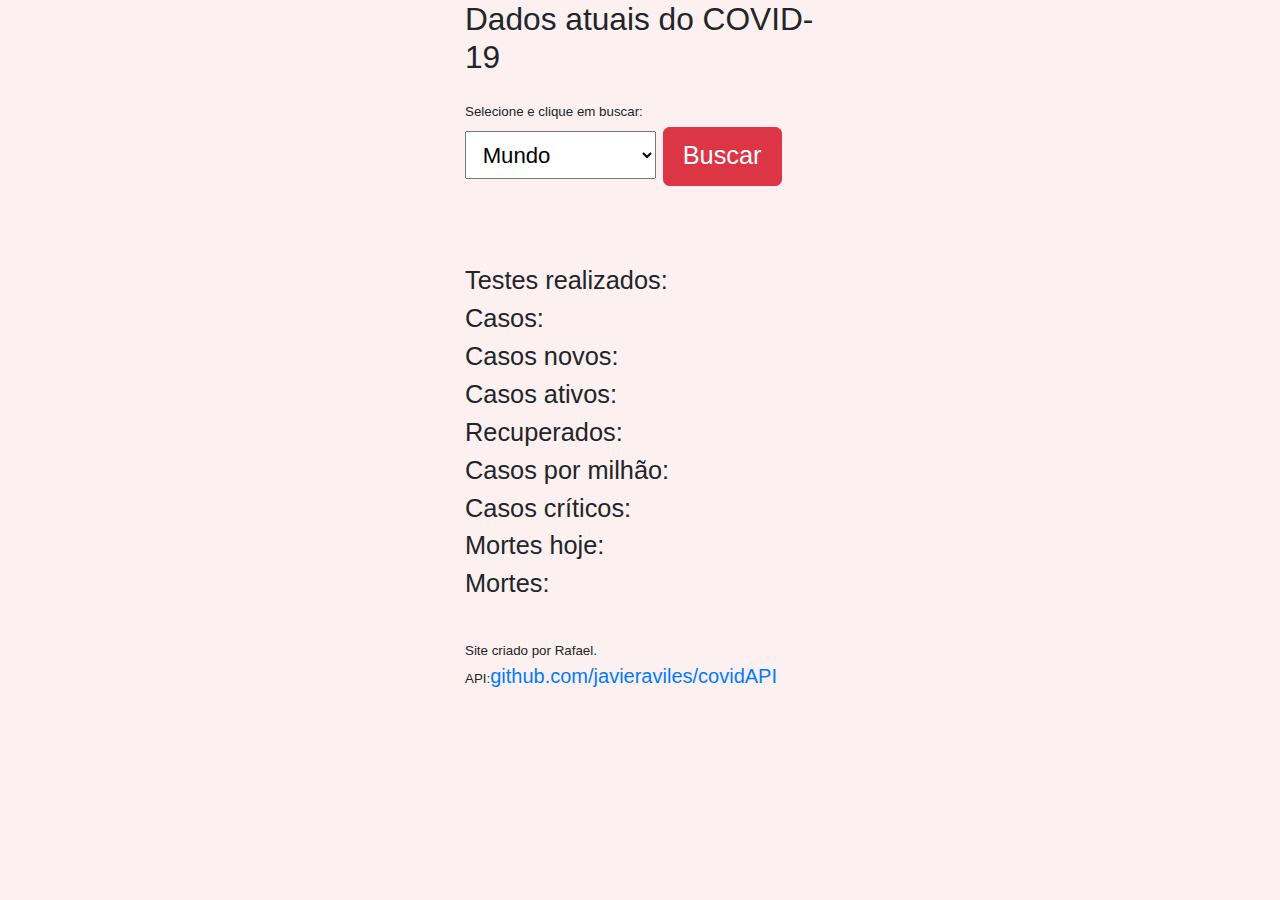
<file: ArquivosSite/covidadados.html>
<!DOCTYPE html>
<html lang="pt-br">
    <head>
        <meta charset="UTF-8">
        <title>Dados do COVID-19</title>
        <meta name="viewport" content="width=device-width, initial-scale=1, shrink-to-fit=no">
        <link rel="stylesheet" href="https://stackpath.bootstrapcdn.com/bootstrap/4.3.1/css/bootstrap.min.css" integrity="sha384-ggOyR0iXCbMQv3Xipma34MD+dH/1fQ784/j6cY/iJTQUOhcWr7x9JvoRxT2MZw1T" crossorigin="anonymous">
        <script src="https://code.jquery.com/jquery-3.5.0.js" integrity="sha256-r/AaFHrszJtwpe+tHyNi/XCfMxYpbsRg2Uqn0x3s2zc=" crossorigin="anonymous"></script>
        <style>
            body{
                background-color: rgba(250, 215, 215, 0.363);
            }
            *{
                font-size: 19pt;
            }
        </style>
        <link rel="shortcut icon" href="iconsvirus.ico" type="image/x-icon" />
    </head>
    <body>
        <div id="div1" class="container">
            <div class="row">
                <div class="col-sm">
                  
                </div>
                <div class="col-xl">
                    <h5>Dados atuais do COVID-19</h5>
                    <a style="font-size: 10pt;">Selecione e clique em buscar:</a>
                    <select name="pais" id="teste" class="custom-select-sm">
                        <option value="World" selected>Mundo</option>
                        <option value="brazil">Brasil</option>
                        <option value="china">China</option>
                        <option value="canada">Canada</option>
                        <option value="USA">Estados Unidos</option>
                        <option value="argentina">Argentina</option>
                        <option value="germany">Alemanha</option>
                        <option value="france">França</option>
                        <option value="UK">Reino Unido</option>
                        <option value="italy">Itália</option>  
                        <option value="spain">Espanha</option>   
                        <option value="russia">Russia</option>    
                        <option value="india">Índia</option>
                        <option value="australia">Australia</option> 
                        <option value="ecuador">Equador</option>              
                    </select>
                    <input type="button" id="botao" class="btn btn-danger" value="Buscar"><br><br><br>
        
        
                    Testes realizados: <a id="testfeito"></a><br>
                    Casos: <a id="casos"></a> <br>
                    Casos novos: <a id="casosnovos"></a> <br>
                    Casos ativos: <a id="ativos"></a> <br>
                    Recuperados: <a id="recu"></a><br>
                    Casos por milhão: <a id="cspmil"></a> <br>
                    Casos críticos: <a id="casecrit"></a><br>
                    Mortes hoje: <a id="mortehoje"></a><br>
                    Mortes: <a id="mortes"></a> <br>
                    <br>
                    <p style="font-size:10pt">Site criado por Rafael. <br> API:<a style="font-size:15pt" href="https://github.com/javieraviles/covidAPI">github.com/javieraviles/covidAPI</a> </p>
                </div>
                <div class="col-sm">
                  
                </div>
              </div>
        </div>



        <script src="covid.js"></script>
        <link rel="stylesheet" href="https://maxcdn.bootstrapcdn.com/font-awesome/4.7.0/css/font-awesome.min.css">
        <script src="https://stackpath.bootstrapcdn.com/bootstrap/4.3.1/js/bootstrap.min.js" integrity="sha384-JjSmVgyd0p3pXB1rRibZUAYoIIy6OrQ6VrjIEaFf/nJGzIxFDsf4x0xIM+B07jRM" crossorigin="anonymous"></script>
    </body>


</html>
</file>
